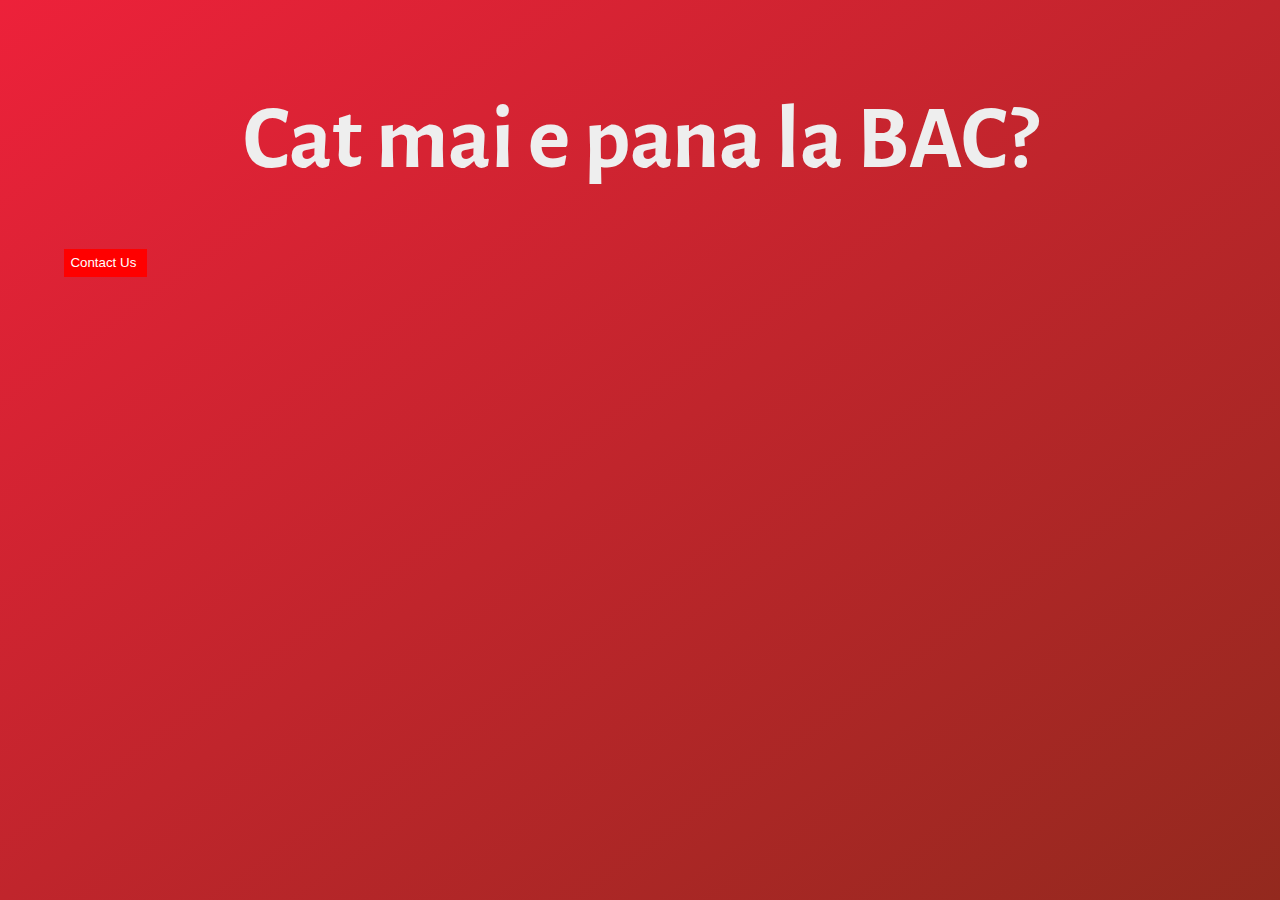
<file: index.html>
<!DOCTYPE HTML>
<html>
<head>
  <title>Cat mai e pana la BAC?</title>
  <link rel="stylesheet" type="text/css" href="style.css">
  <link rel="shortcut icon" type="image/x-icon" href="icon.jpg" />
  <meta name="viewport" content="width=device-width, initial-scale=1" />
  <h1 align="center">Cat mai e pana la BAC?</h1>
<meta name="viewport" content="width=device-width, initial-scale=1">
<link href="https://fonts.googleapis.com/css?family=Alegreya+Sans:500,700&display=swap" rel="stylesheet">
<style>
*,
*::after,
*::before {
    margin: 0;
    padding: 0;
    box-sizing: inherit;
}
html {
    font-size: 40%;
}
body {
    box-sizing: border-box;
    background-image: linear-gradient(to right bottom, #ED213A,#93291E);
    height: 100vh;
    font-family: 'Alegreya Sans', sans-serif;
    font-size: 7rem;
    font-weight: 500;
    line-height: 1.7;
    color: #eee;
    padding: 10rem;
}
p {
  padding-left:20rem;
  font-size: 10rem;
  letter-spacing: 2rem;
  -webkit-animation: color-change 1s infinite;
  -moz-animation: color-change 1s infinite;
  -o-animation: color-change 1s infinite;
  -ms-animation: color-change 1s infinite;
  animation: color-change 1s infinite;
}

@-webkit-keyframes color-change {
    0% { color: #eee; }
    100% { color: #b80ce3;}
}
@-moz-keyframes color-change {
    0% { color: #eee; }
    100% { color: #b80ce3; }
}
@-ms-keyframes color-change {
    0% { color: #eee; }
    100% { color: #b80ce3; }
}
@-o-keyframes color-change {
    0% { color: #eee; }
    100% { color: #b80ce3; }
}
@keyframes color-change {
    0% { color: #eee; }
    100% { color: #ff3600; }
}
}

</style>
</head>
<body>

<p id="demo"></p>

<script>
var countDownDate = new Date("Jun 22, 2020 09:00:00").getTime();

var x = setInterval(function() {

  var now = new Date().getTime();

  var distance = countDownDate - now;

  var days = Math.floor(distance / (1000 * 60 * 60 * 24));
  var hours = Math.floor((distance % (1000 * 60 * 60 * 24)) / (1000 * 60 * 60));
  var minutes = Math.floor((distance % (1000 * 60 * 60)) / (1000 * 60));
  var seconds = Math.floor((distance % (1000 * 60)) / 1000);

  document.getElementById("demo").innerHTML = days + " zile " + hours + " ore "
  + minutes + " minute " + seconds + " secunde ";

  if (distance < 0) {
    clearInterval(x);
    document.getElementById("demo").innerHTML = "EXPIRED";
  }
}, 1000);
</script>
<a href = "contact.html"><input type = "contact" value="Contact Us"></a>

</body>
</html>
</file>
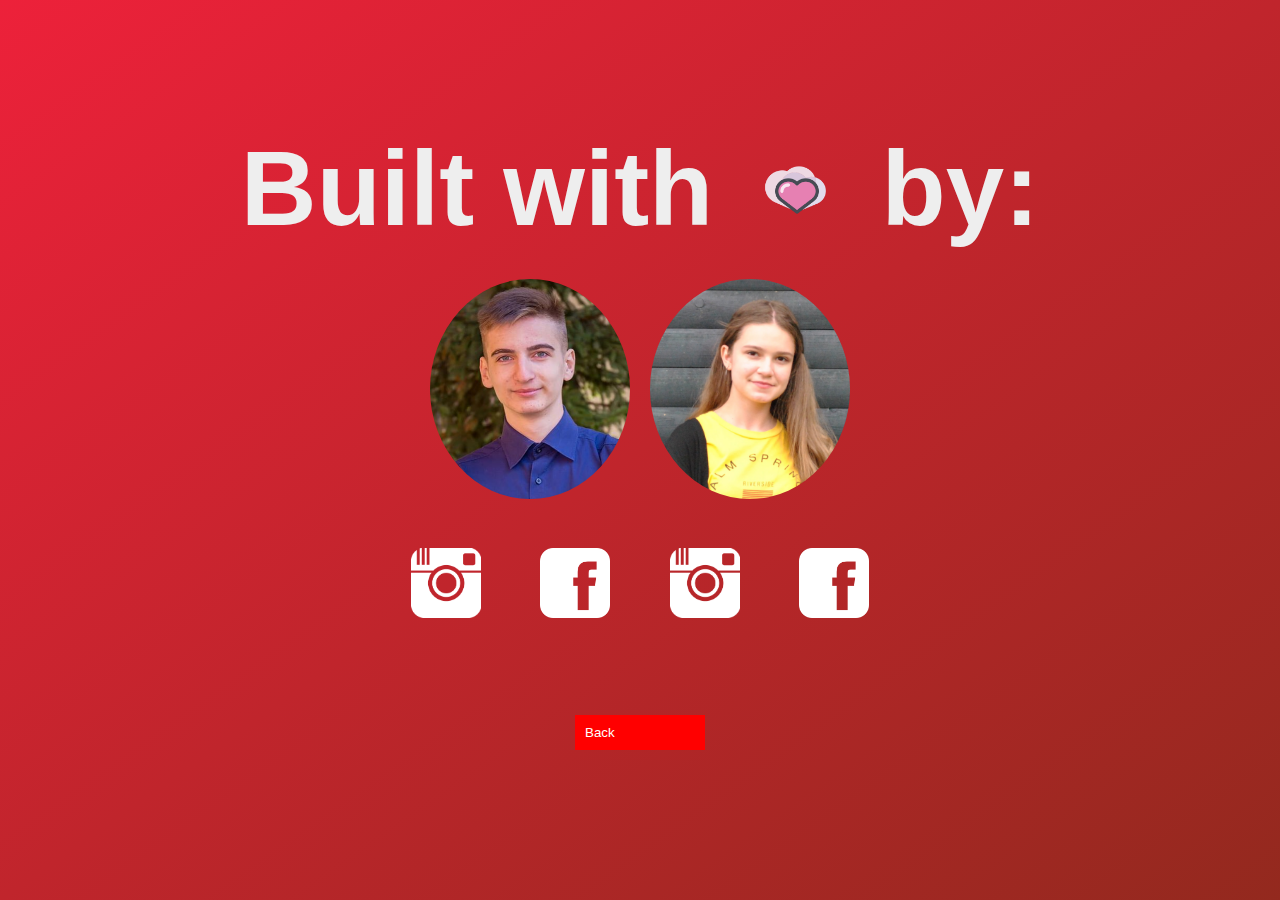
<file: contact.html>
<!DOCTYPE html>
<html>
  <head>
    <style>
    img[alt="www.000webhost.com"] {
        display: none !important;
    }
  </style>
  <style>
  *,
  *::after,
  *::before {
      margin: 0;
      padding: 0;
      box-sizing: inherit;
  }
  html {
      font-size: 62.5%;
  }
  body {
      box-sizing: border-box;
      background-image: linear-gradient(to right bottom, #ED213A,#93291E);
      height: 100vh;
      font-family: 'Alegreya Sans', sans-serif;
      font-size: 7rem;
      font-weight: 500;
      line-height: 1.7;
      color: #eee;
      padding: 10rem;
  }
  p {
    padding-left:25rem;
    font-size: 10rem;
    letter-spacing: 2rem;
    -webkit-animation: color-change 1s infinite;
    -moz-animation: color-change 1s infinite;
    -o-animation: color-change 1s infinite;
    -ms-animation: color-change 1s infinite;
    animation: color-change 1s infinite;
  }

  @-webkit-keyframes color-change {
      0% { color: #eee; }
      100% { color: orangered;}
  }
  @-moz-keyframes color-change {
      0% { color: #eee; }
      100% { color: orangered; }
  }
  @-ms-keyframes color-change {
      0% { color: #eee; }
      100% { color: orangered; }
  }
  @-o-keyframes color-change {
      0% { color: #eee; }
      100% { color: orangered; }
  }
  @keyframes color-change {
      0% { color: #eee; }
      100% { color: orangered; }
  }
  }


  </style>
      <link rel="stylesheet" type="text/css" href="style.css">
      <meta name="viewport" content="width=device-width, initial-scale=1">
      <title> Contact </title>
      <link rel="shortcut icon" type="image/x-icon" href="icon.jpg" />
  </head>
  <link rel="stylesheet" type="text/css" href="style.css">
  <body>
    <h2 align = "center"> Built with <img src = "inima.png" id = "icons"> by: </h1>
    <div align = "center">
      <img id = "imgUs" alt="IG" src="paul.png">
      <img id = "imgUs"alt="IG" src="diana.jpg">
    </br>
    <a href="https://www.instagram.com/paulstefancolta" target = "_blank">
      <img id = "icons" alt="IG" src="ig.png" ></a>
    <a href="https://www.facebook.com/stefanut999" target = "_blank">
        <img  id = "icons"alt="FB" src="fb.png"></a>
    <a href="https://www.instagram.com/dianaelena_s" target = "_blank">
        <img  id = "icons"alt="IG" src="ig.png"></a>
    <a href="https://www.facebook.com/dianaelena.stancu" target = "_blank">
        <img id = "icons" alt="FB" src="fb.png"></a>
      </br>
    <a href = "index.html"><input type = "contact" value="Back"></a>
    </div>
  </body>
</html>
</file>
<file: style.css>
#imgUs{
  border-radius: 100%;
  height: 22rem;
  width: 20rem;
}

#icons{
  height: 7rem;
  width: 7rem;
  margin-left: 2rem;
  margin-right: 2rem;
}

input[type="contact"]{
  background: #ff0000; border:0 ; cursor: pointer; padding: 1rem;color: #fff; width: 13rem;
    position:center;
    left: 20%;
}
input[type="contact"]:hover{
background: #ff4500; transition: .3s;
}
</file>
